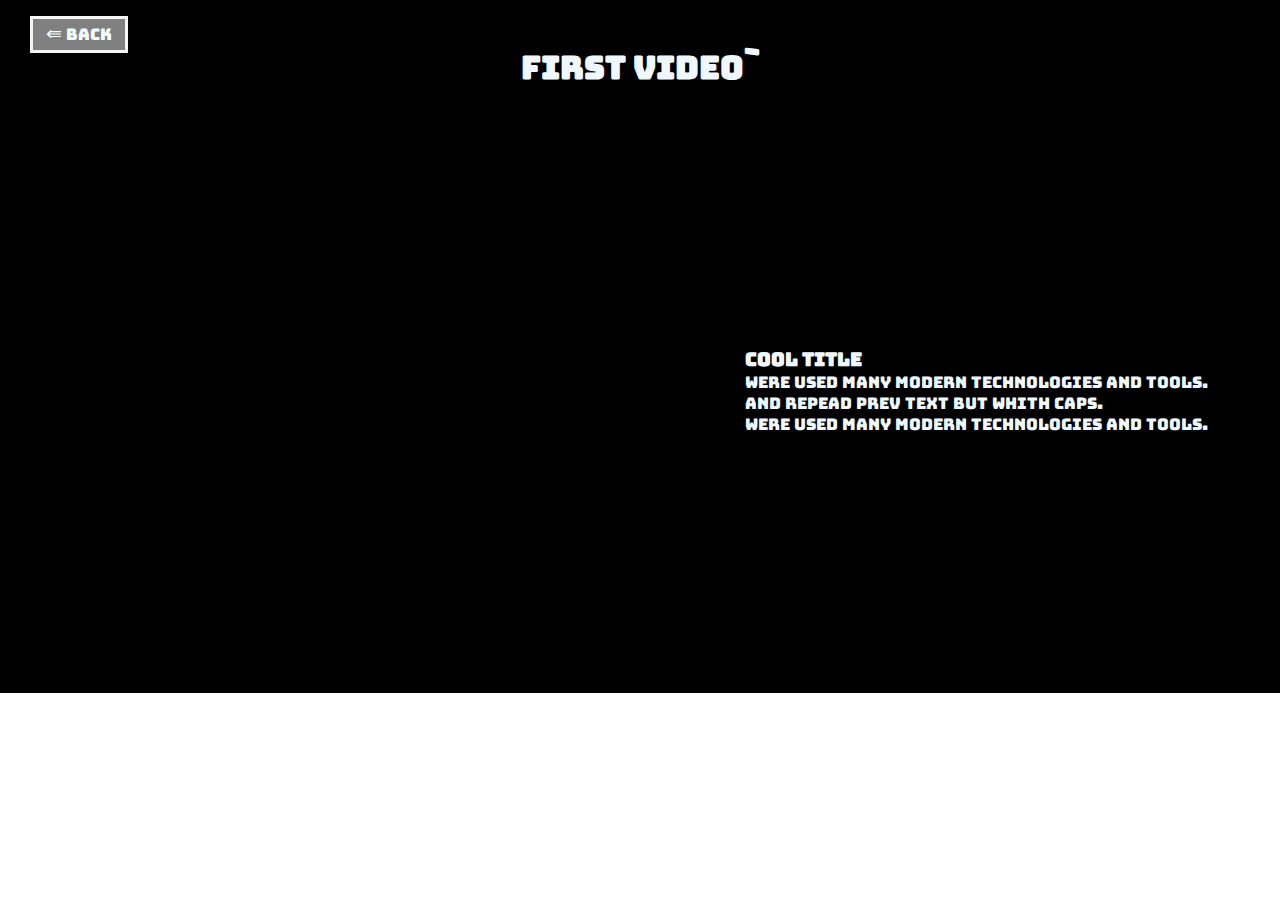
<file: video1.html>
<!DOCTYPE html>
<html lang="en">
<head>
    <meta charset="UTF-8">
    <meta http-equiv="X-UA-Compatible" content="IE=edge">
    <meta name="viewport" content="width=device-width, initial-scale=1.0">
    <meta name="author" content="SShapran">
    <link rel="stylesheet" href="./styles/styles.css">

    <title>video1</title>
</head>
<body>
    <div class="video-page">
        <a class="back-link" href="./index.html"><span class="row-back">⇚</span> BACK</a>
        <h1 class="video-title">
            first video`
        </h1>
        <div class="video-container">
            <iframe src="https://player.vimeo.com/video/800848623?h=2bcdd2be43" width="600" height="564" frameborder="0" allow="autoplay; fullscreen" allowfullscreen></iframe>
            <div class="video-text">
                <h3 class="description-title"> cool title</h3>
                <p class="description-text">
                    were used many modern technologies and tools. <br>
                    and repead prev text but whith caps.<br>
                    WERE USED MANY MODERN TECHNOLOGIES AND TOOLS.
                </p>
            </div>
        </div>

    </div>
</body>
</html>
</file>
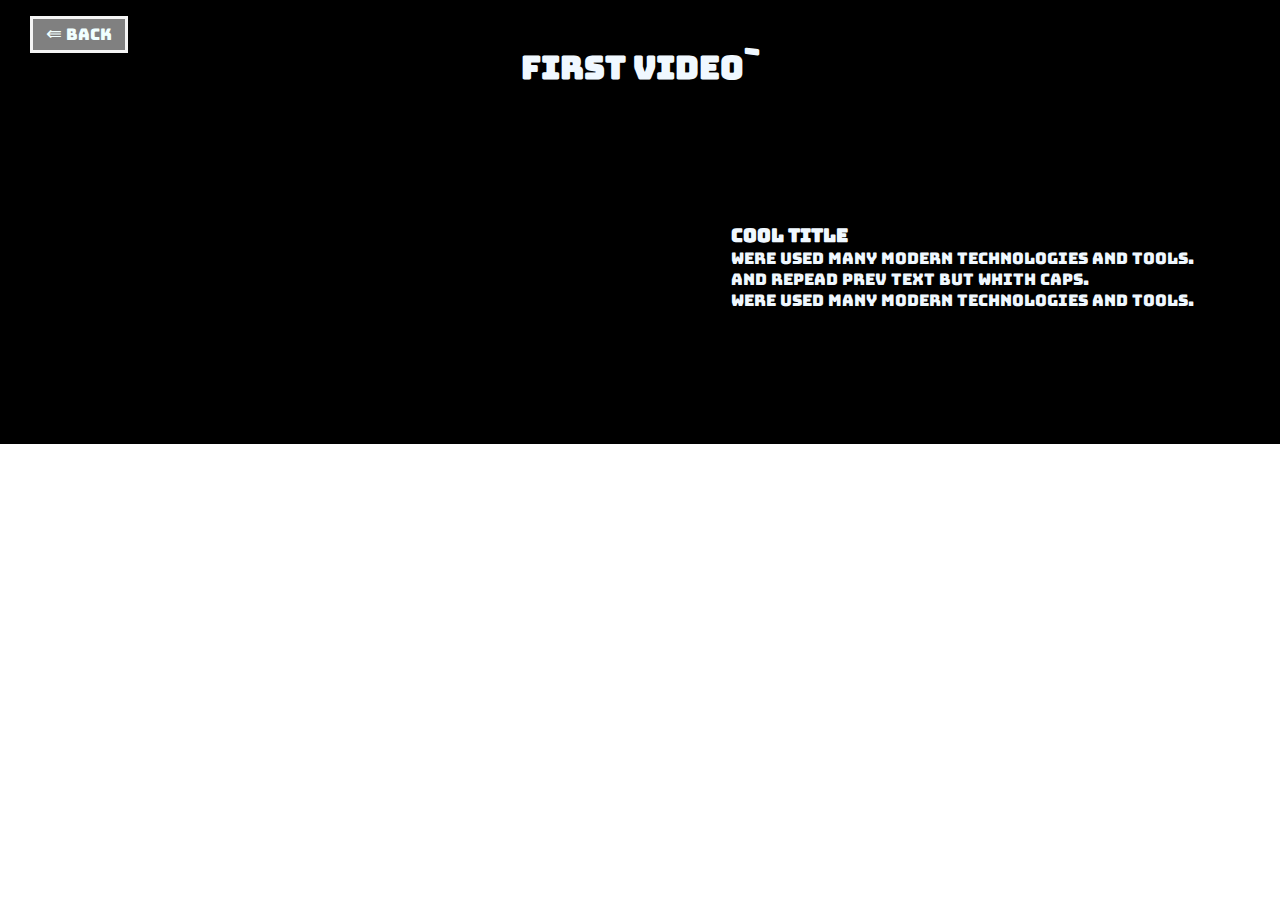
<file: video12.html>
<!DOCTYPE html>
<html lang="en">
<head>
    <meta charset="UTF-8">
    <meta http-equiv="X-UA-Compatible" content="IE=edge">
    <meta name="viewport" content="width=device-width, initial-scale=1.0">
    <meta name="author" content="SShapran">
    <link rel="stylesheet" href="./styles/styles.css">

    <title>video1</title>
</head>
<body>
    <div class="video-page">
        <a class="back-link" href="./index.html"><span class="row-back">⇚</span> BACK</a>
        <h1 class="video-title">
            first video`
        </h1>
        <div class="video-container">
            <iframe width="560" height="315" src="https://www.youtube.com/embed/nCYA-VB80Ps" title="YouTube video player" frameborder="0" allow="accelerometer; autoplay; clipboard-write; encrypted-media; gyroscope; picture-in-picture; web-share" allowfullscreen></iframe>
            <div class="video-text">
                <h3 class="description-title"> cool title</h3>
                <p class="description-text">
                    were used many modern technologies and tools. <br>
                    and repead prev text but whith caps.<br>
                    WERE USED MANY MODERN TECHNOLOGIES AND TOOLS.
                </p>
            </div>
        </div>

    </div>
</body>
</html>
</file>
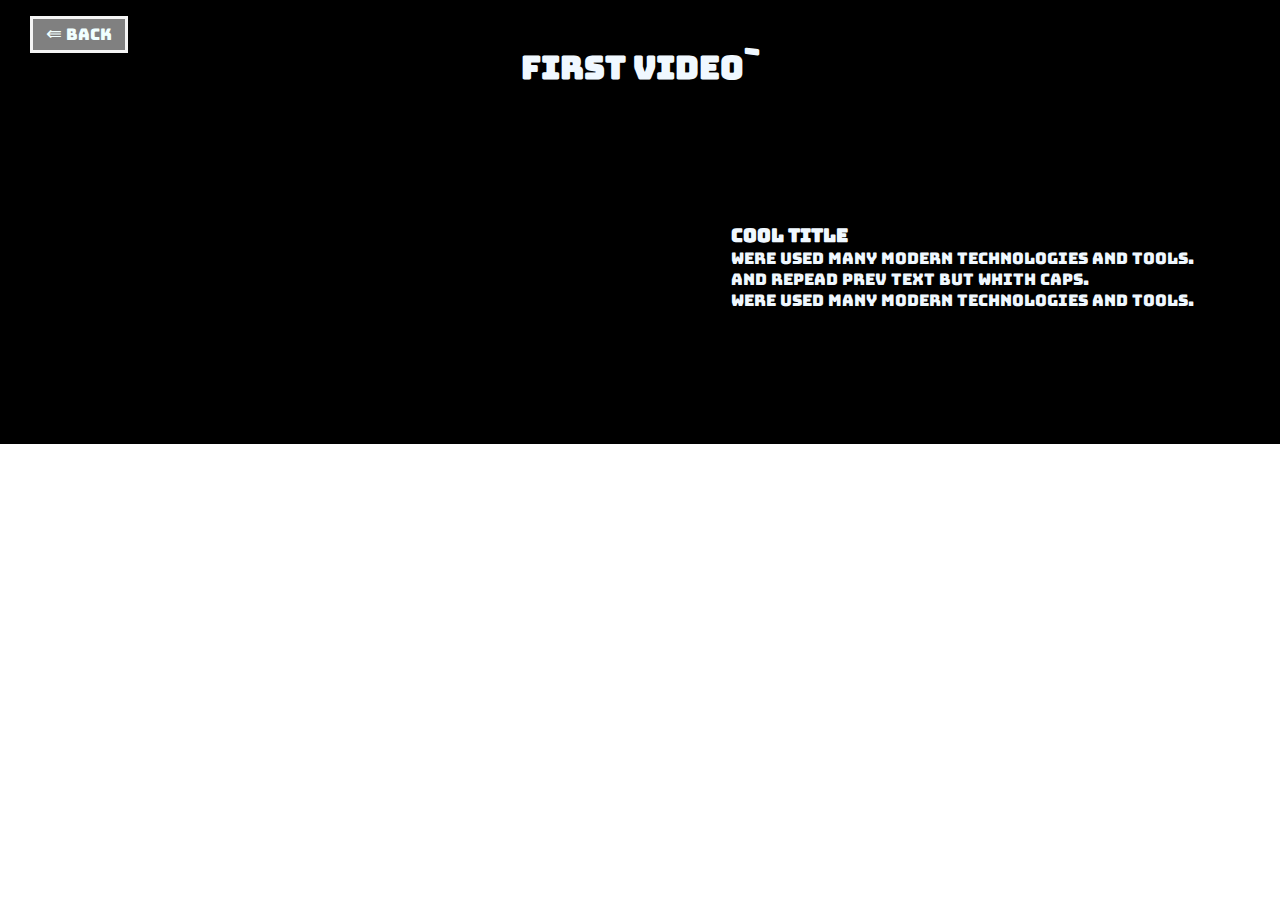
<file: video2.html>
<!DOCTYPE html>
<html lang="en">
<head>
    <meta charset="UTF-8">
    <meta http-equiv="X-UA-Compatible" content="IE=edge">
    <meta name="viewport" content="width=device-width, initial-scale=1.0">
    <meta name="author" content="SShapran">
    <link rel="stylesheet" href="./styles/styles.css">
    <title>video1</title>
</head>
<body>
    <div class="video-page">
        <a class="back-link" href="./index.html"><span class="row-back">⇚</span> BACK</a>
        <h1 class="video-title">
            first video`
        </h1>
        <div class="video-container">
            <iframe width="560" height="315" src="https://www.youtube.com/embed/lnWDlVm1jIE" title="YouTube video player" frameborder="0" allow="accelerometer; autoplay; clipboard-write; encrypted-media; gyroscope; picture-in-picture; web-share" allowfullscreen></iframe>
            <div class="video-text">
                <h3 class="description-title"> cool title</h3>
                <p class="description-text">
                    were used many modern technologies and tools. <br>
                    and repead prev text but whith caps.<br>
                    WERE USED MANY MODERN TECHNOLOGIES AND TOOLS.
                </p>
            </div>
        </div>

    </div>
</body>
</html>
</file>
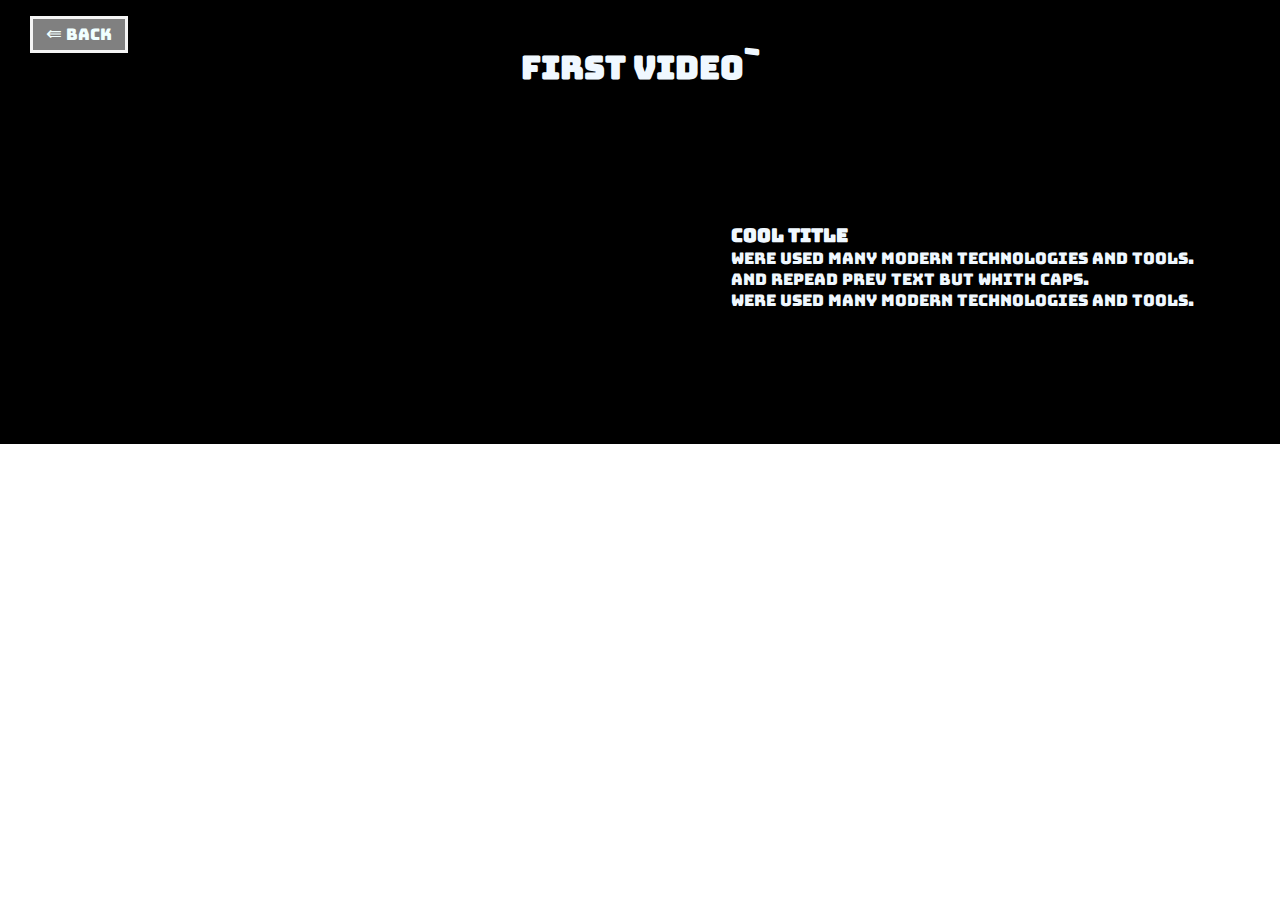
<file: video3.html>
<!DOCTYPE html>
<html lang="en">
<head>
    <meta charset="UTF-8">
    <meta http-equiv="X-UA-Compatible" content="IE=edge">
    <meta name="viewport" content="width=device-width, initial-scale=1.0">
    <meta name="author" content="SShapran">
    <link rel="stylesheet" href="./styles/styles.css">

    <title>video1</title>
</head>
<body>
    <div class="video-page">
        <a class="back-link" href="./index.html"><span class="row-back">⇚</span> BACK</a>
        <h1 class="video-title">
            first video`
        </h1>
        <div class="video-container">
            <iframe width="560" height="315" src="https://www.youtube.com/embed/w_wOqHcmX2k" title="YouTube video player" frameborder="0" allow="accelerometer; autoplay; clipboard-write; encrypted-media; gyroscope; picture-in-picture; web-share" allowfullscreen></iframe>
            <div class="video-text">
                <h3 class="description-title"> cool title</h3>
                <p class="description-text">
                    were used many modern technologies and tools. <br>
                    and repead prev text but whith caps.<br>
                    WERE USED MANY MODERN TECHNOLOGIES AND TOOLS.
                </p>
            </div>
        </div>

    </div>
</body>
</html>
</file>
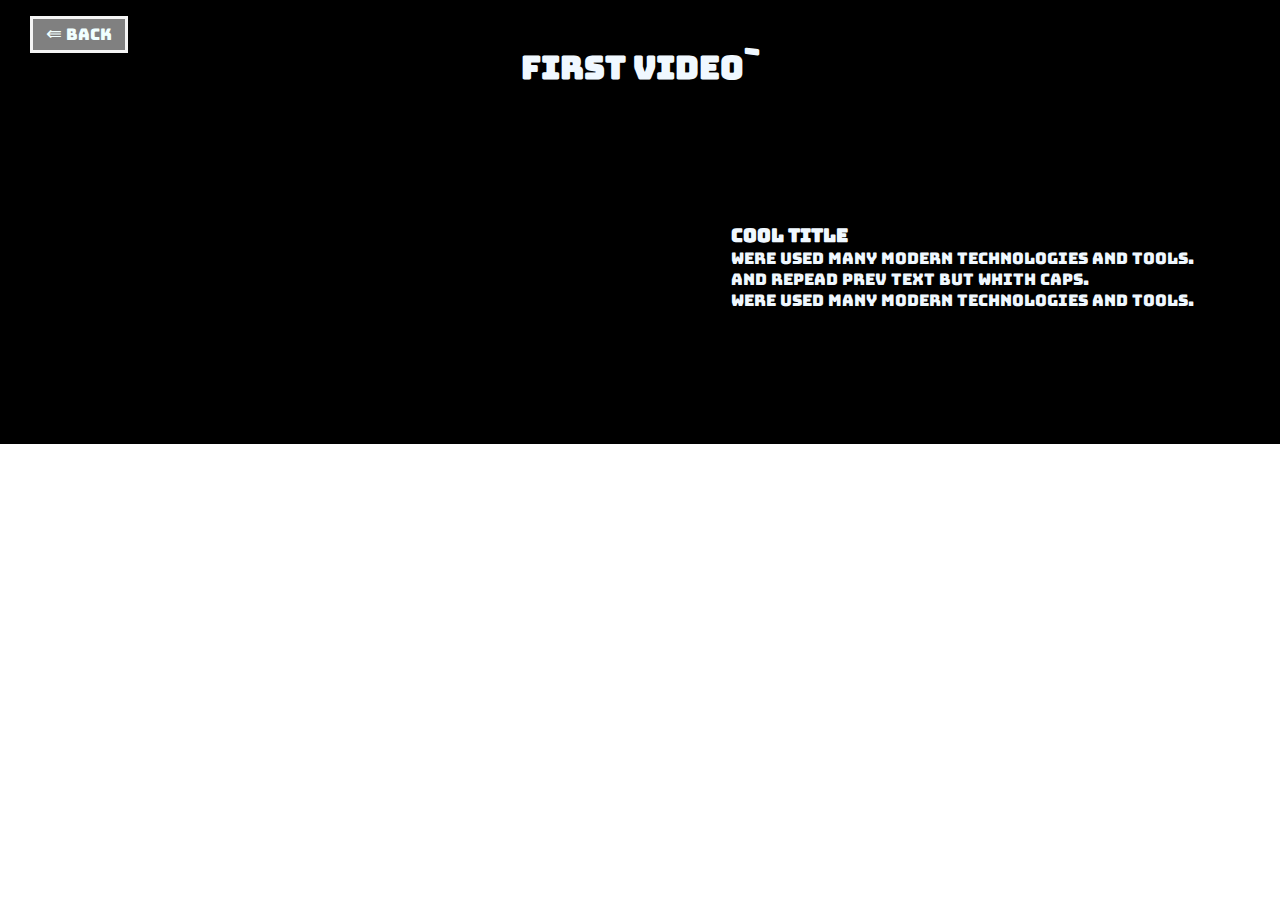
<file: video4.html>
<!DOCTYPE html>
<html lang="en">
<head>
    <meta charset="UTF-8">
    <meta http-equiv="X-UA-Compatible" content="IE=edge">
    <meta name="viewport" content="width=device-width, initial-scale=1.0">
    <meta name="author" content="SShapran">
    <link rel="stylesheet" href="./styles/styles.css">

    <title>video1</title>
</head>
<body>
    <div class="video-page">
        <a class="back-link" href="./index.html"><span class="row-back">⇚</span> BACK</a>
        <h1 class="video-title">
            first video`
        </h1>
        <div class="video-container">
            <iframe width="560" height="315" src="https://www.youtube.com/embed/OmPYKfLo6Ak" title="YouTube video player" frameborder="0" allow="accelerometer; autoplay; clipboard-write; encrypted-media; gyroscope; picture-in-picture; web-share" allowfullscreen></iframe>
            <div class="video-text">
                <h3 class="description-title"> cool title</h3>
                <p class="description-text">
                    were used many modern technologies and tools. <br>
                    and repead prev text but whith caps.<br>
                    WERE USED MANY MODERN TECHNOLOGIES AND TOOLS.
                </p>
            </div>
        </div>

    </div>
</body>
</html>
</file>
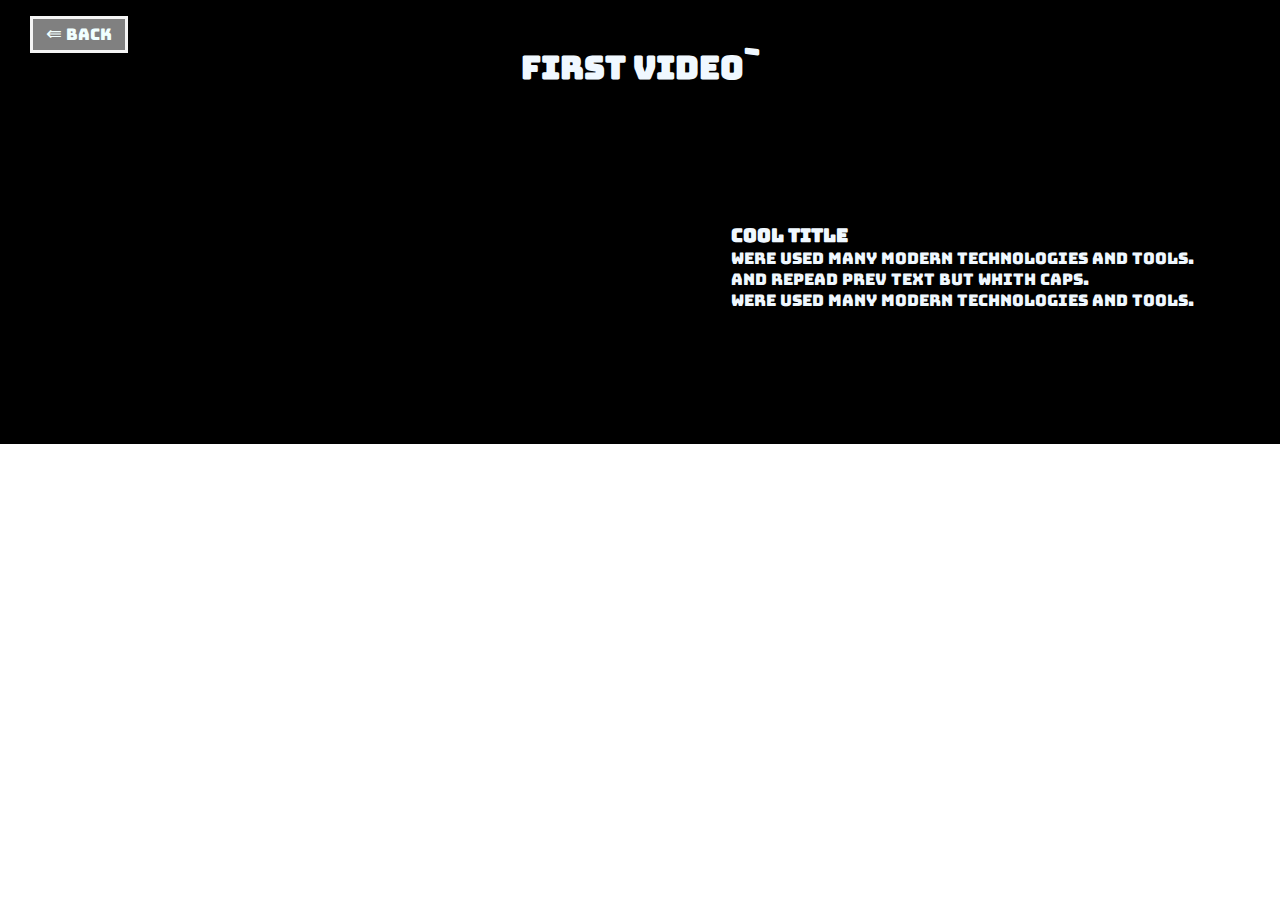
<file: video5.html>
<!DOCTYPE html>
<html lang="en">
<head>
    <meta charset="UTF-8">
    <meta http-equiv="X-UA-Compatible" content="IE=edge">
    <meta name="viewport" content="width=device-width, initial-scale=1.0">
    <meta name="author" content="SShapran">
    <link rel="stylesheet" href="./styles/styles.css">

    <title>video1</title>
</head>
<body>
    <div class="video-page">
        <a class="back-link" href="./index.html"><span class="row-back">⇚</span> BACK</a>
        <h1 class="video-title">
            first video`
        </h1>
        <div class="video-container">
            <iframe width="560" height="315" src="https://www.youtube.com/embed/FwW4wQLJQpQ" title="YouTube video player" frameborder="0" allow="accelerometer; autoplay; clipboard-write; encrypted-media; gyroscope; picture-in-picture; web-share" allowfullscreen></iframe>
            <div class="video-text">
                <h3 class="description-title"> cool title</h3>
                <p class="description-text">
                    were used many modern technologies and tools. <br>
                    and repead prev text but whith caps.<br>
                    WERE USED MANY MODERN TECHNOLOGIES AND TOOLS.
                </p>
            </div>
        </div>

    </div>
</body>
</html>
</file>
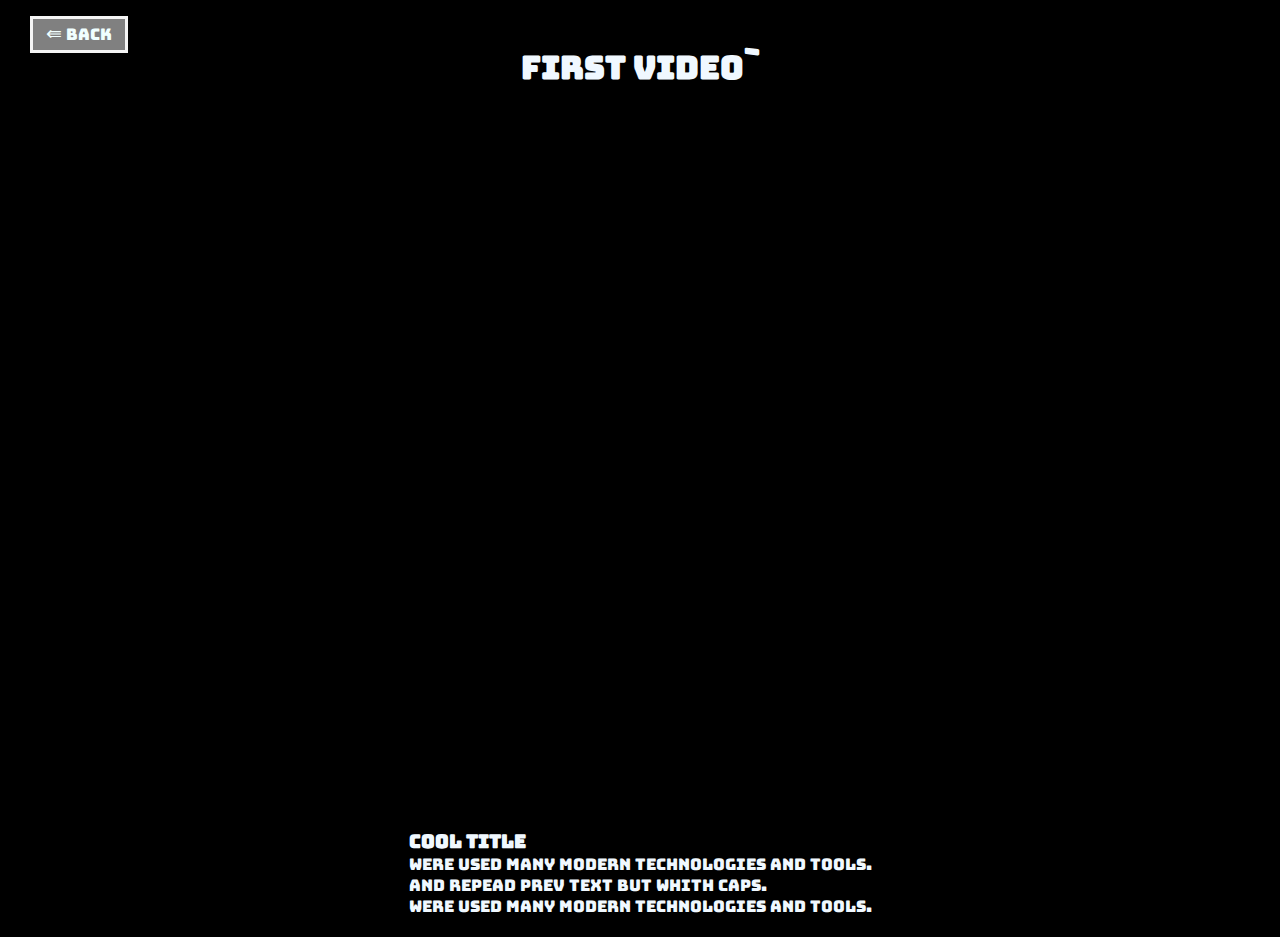
<file: video6.html>
<!DOCTYPE html>
<html lang="en">
<head>
    <meta charset="UTF-8">
    <meta http-equiv="X-UA-Compatible" content="IE=edge">
    <meta name="viewport" content="width=device-width, initial-scale=1.0">
    <meta name="author" content="SShapran">
    <link rel="stylesheet" href="./styles/styles.css">

    <title>video1</title>
</head>
<body>
    <div class="video-page">
        <a class="back-link" href="./index.html"><span class="row-back">⇚</span> BACK</a>
        <h1 class="video-title">
            first video`
        </h1>
        <div class="video-container">
            <div class="video-box">
                <iframe width="560" height="315" src="https://www.youtube.com/embed/rIH-oyjYS0I" title="YouTube video player" frameborder="0" allow="accelerometer; autoplay; clipboard-write; encrypted-media; gyroscope; picture-in-picture; web-share" allowfullscreen></iframe>
            </div>
            <div class="video-box">
                <iframe width="560" height="315" src="https://www.youtube.com/embed/J8j82kP2M1U" title="YouTube video player" frameborder="0" allow="accelerometer; autoplay; clipboard-write; encrypted-media; gyroscope; picture-in-picture; web-share" allowfullscreen></iframe>
            </div>
            <div class="video-box">
                <iframe width="560" height="315" src="https://www.youtube.com/embed/I2xNMDFMBZU" title="YouTube video player" frameborder="0" allow="accelerometer; autoplay; clipboard-write; encrypted-media; gyroscope; picture-in-picture; web-share" allowfullscreen></iframe>

            </div>
            <div class="video-box">
                <iframe width="560" height="315" src="https://www.youtube.com/embed/6ruzWO1eFgc" title="YouTube video player" frameborder="0" allow="accelerometer; autoplay; clipboard-write; encrypted-media; gyroscope; picture-in-picture; web-share" allowfullscreen></iframe>
            </div>
            <div class="video-text">
                <h3 class="description-title"> cool title</h3>
                <p class="description-text">
                    were used many modern technologies and tools. <br>
                    and repead prev text but whith caps.<br>
                    WERE USED MANY MODERN TECHNOLOGIES AND TOOLS.
                </p>
            </div>
        </div>
    </div>
</body>
</html>
</file>
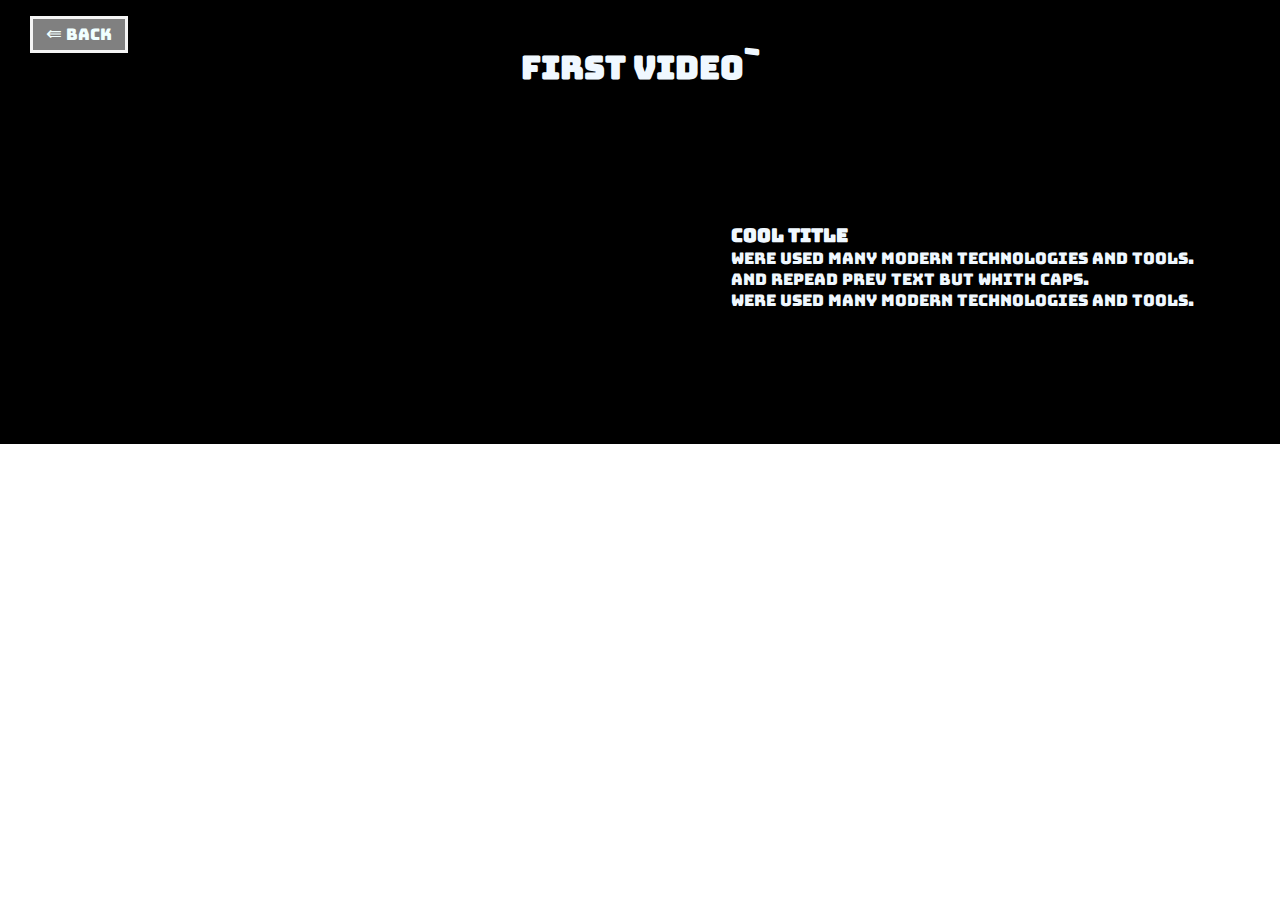
<file: video8.html>
<!DOCTYPE html>
<html lang="en">
<head>
    <meta charset="UTF-8">
    <meta http-equiv="X-UA-Compatible" content="IE=edge">
    <meta name="viewport" content="width=device-width, initial-scale=1.0">
    <meta name="author" content="SShapran">
    <link rel="stylesheet" href="./styles/styles.css">

    <title>video1</title>
</head>
<body>
    <div class="video-page">
        <a class="back-link" href="./index.html"><span class="row-back">⇚</span> BACK</a>
        <h1 class="video-title">
            first video`
        </h1>
        <div class="video-container">
            <iframe width="560" height="315" src="https://www.youtube.com/embed/y4RuDZGtTjw" title="YouTube video player" frameborder="0" allow="accelerometer; autoplay; clipboard-write; encrypted-media; gyroscope; picture-in-picture; web-share" allowfullscreen></iframe>
            <div class="video-text">
                <h3 class="description-title"> cool title</h3>
                <p class="description-text">
                    were used many modern technologies and tools. <br>
                    and repead prev text but whith caps.<br>
                    WERE USED MANY MODERN TECHNOLOGIES AND TOOLS.
                </p>
            </div>
        </div>

    </div>
</body>
</html>
</file>
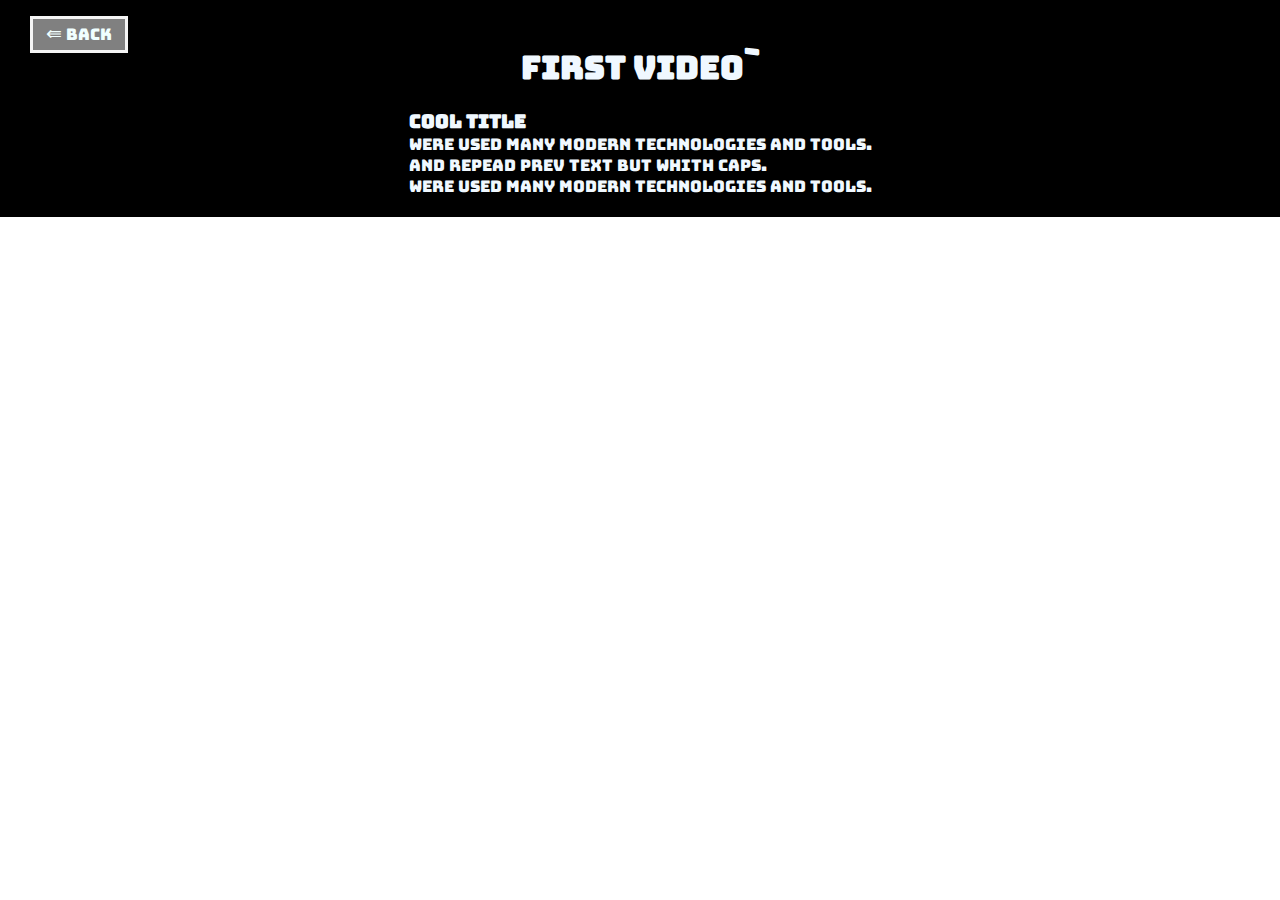
<file: video9.html>
<!DOCTYPE html>
<html lang="en">
<head>
    <meta charset="UTF-8">
    <meta http-equiv="X-UA-Compatible" content="IE=edge">
    <meta name="viewport" content="width=device-width, initial-scale=1.0">
    <meta name="author" content="SShapran">
    <link rel="stylesheet" href="./styles/styles.css">

    <title>video1</title>
</head>
<body>
    <div class="video-page">
        <a class="back-link" href="./index.html"><span class="row-back">⇚</span> BACK</a>
        <h1 class="video-title">
            first video`
        </h1>
        <div class="video-container">
            <div class="video-text">
                <h3 class="description-title"> cool title</h3>
                <p class="description-text">
                    were used many modern technologies and tools. <br>
                    and repead prev text but whith caps.<br>
                    WERE USED MANY MODERN TECHNOLOGIES AND TOOLS.
                </p>
            </div>
        </div>

    </div>
</body>
</html>
</file>
<file: styles/styles.css>
@import url('https://fonts.googleapis.com/css2?family=Bungee&display=swap');
@import url(./reset.css);
@import url(./grid_video.css);


.wrapper{
    width: 98%;
    margin: 0 auto;
}
.header{
    width:100%;
    height: 100vh;
    background-image: url(../img/header-bg.jpg);
    background-size: cover;
    text-align: center;
    color: aliceblue;
}
.header-title{
    padding-top: 20%;
    font-size: 50px;
}
.bio-text{
    font-size: 35px;
}
.main{
    background-color: white;
    padding-top: 50px;
}
.video-wrapper{
    display: grid;
    grid-template-columns: repeat(8, 1fr);
    grid-template-rows: repeat(28, 40px);
    column-gap: 20px;
    row-gap: 20px;
}
.video-wrapper>a{
    border: 5px solid white;
}
.box-relative{
    position: relative;
}
.video-img{
 width: 100%;
 height: 100%;
}
.video-page{
    height: 100%;
    padding: 20px 0;
    background-color:black;
    color:aliceblue;
}
.back-link{
    color:azure;
    background-color: grey;
    margin-left: 30px;
    padding: 5px 13px;
    border: 3px solid whitesmoke;
}
.row-back{
    font-size: 1.2rem;
}
.video-title{
    text-align: center;
    margin-bottom: 20px;
}
.video-container{
    display: flex;
    justify-content: space-evenly;
    align-items: center;
    flex-wrap: wrap;
    row-gap: 40px
}
.hover-video:after { 
    content: 'text';
    color: white; 
    position: absolute;
    right: 0; 
    bottom:0;
    background-repeat: no-repeat; 
    top: calc(100% - 60%);
    left: calc(100% - 60%);
    transform: translate(20% 20%);
    z-index: 2;
    opacity: 0; 

}
.hover-video:before { 
    content: ''; 
    position: absolute; 
    top:0;
    left: 0; 
    right: 0; 
    bottom: 0;  
    background: rgba(0,0,0,.7);
    opacity: 0; 
}
.hover-video:hover:before,
.hover-video:hover:after { opacity: 0.7; }

#footer{
    margin-top: 40px;
    background: linear-gradient(
        90deg,
        black,
        rgba(0, 0, 0, 0.73)
    );
    padding: 1rem 0;
    color:aliceblue;

}
.footer{
    display: flex;
    align-items: flex-start;
    flex-direction: row-reverse;
    justify-content: space-between;
}
address{
    display: flex;
    align-items:center;
    column-gap: 2rem;
    flex-direction: row-reverse;
}
.address-right{
    display: flex;
    column-gap: 25px;
    font-size: 30px;
}
.address-link{
    color:aliceblue;
}
.mini{
    font-size: 0.3rem;
    justify-items: end;
    padding-top: 10px;
}
</file>
